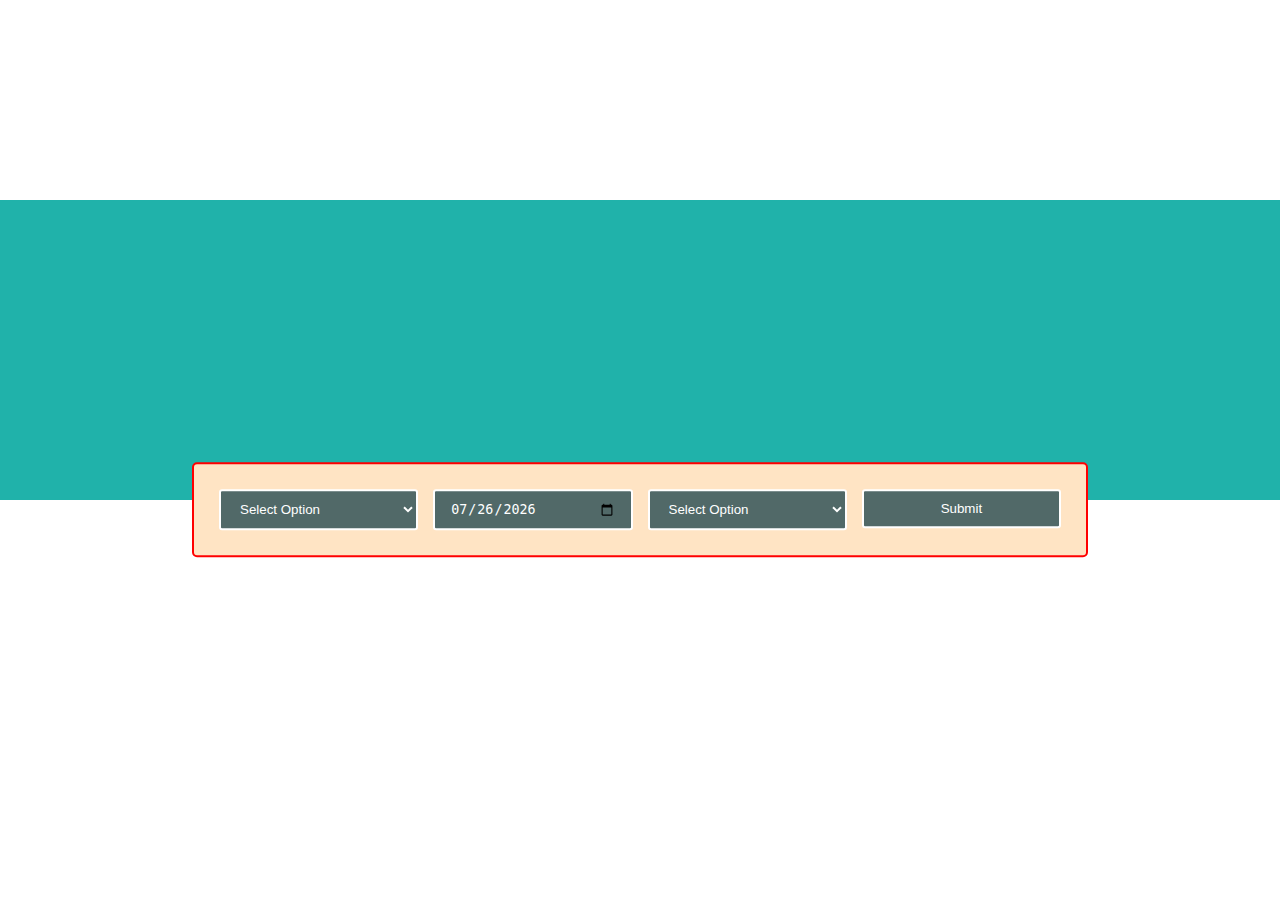
<file: bookingArea/index.html>
<!DOCTYPE html>
<html lang="en">
<head>
    <meta charset="UTF-8">
    <meta name="viewport" content="width=device-width, initial-scale=1.0">
    <title>Booking Area</title>
    <link rel="stylesheet" href="style.css">
</head>
<body>


    <div style="width: 100%; height: 200px;"></div>

    <div class="demo">
        <div class="mainSelectionArea">
            <div class="selectionArea">
    
                <form action="">
                    <div class="selectionItem">
                        <select name="" id="" required>
                            <option value="">Select Option</option>
                            <option value="">1</option>
                            <option value="">2</option>
                            <option value="">3</option>
                            <option value="">4</option>
                            <option value="">5</option>
                        </select>
                    </div>
                    <div class="selectionItem">
                        <input type="date" name="" id="date1" required>
                    </div>
                    <div class="selectionItem">
                        <select name="" id="">
                            <option value="">Select Option</option>
                            <option value="">1</option>
                            <option value="">2</option>
                            <option value="">3</option>
                            <option value="">4</option>
                            <option value="">5</option>
                        </select>
                    </div>
                    <div class="selectionItem">
                        <input type="submit" name="" id="">
                    </div>
                </form>
                
            </div>
        </div>
    
    </div>

        
    <script src="script.js"></script>
</body>
</html>
</file>
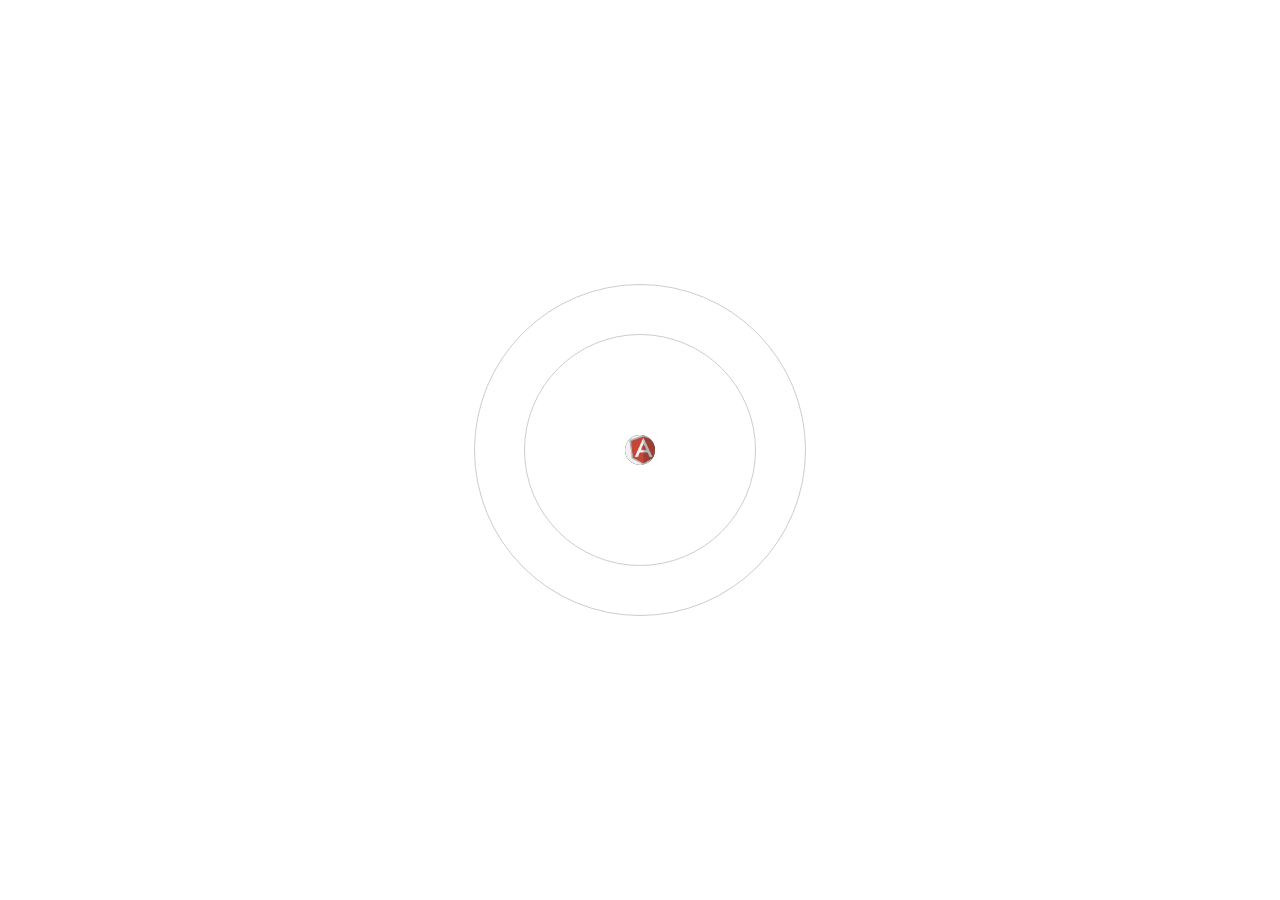
<file: circle-logo/index.html>
<!DOCTYPE html>
<html lang="en">
  <head>
    <meta charset="UTF-8" />
    <meta name="viewport" content="width=device-width, initial-scale=1.0" />
    <title>Document</title>
    <link rel="stylesheet" href="style.css" />
  </head>
  <body>
    <div class="main">
      <div class="circle">
        <!-- <img src="./logo1.png" alt=""> -->
      </div>
    </div>

    <div class="main1">
      <div class="circle1"></div>
    </div>
  </body>
</html>
</file>
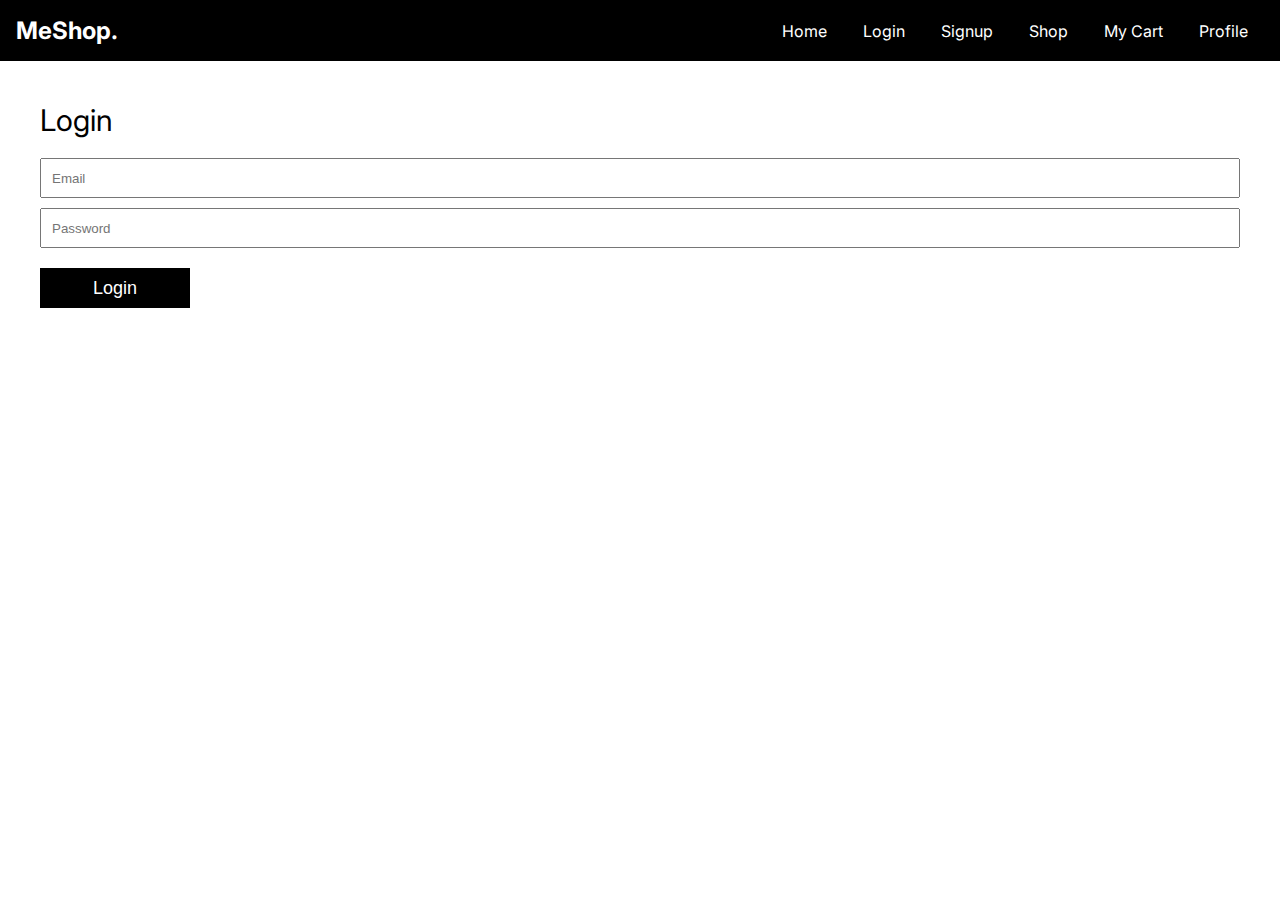
<file: eShoping-master/shop/index.html>
<!DOCTYPE html>
<html lang="en">
  <head>
    <meta charset="UTF-8" />
    <meta http-equiv="X-UA-Compatible" content="IE=edge" />
    <meta name="viewport" content="width=device-width, initial-scale=1.0" />
    <title>MeShop.</title>
    <link rel="stylesheet" href="styles.css" />
  </head>
  <body>
    <nav>
      <div class="brand">
        <a href="../index.html">MeShop.</a>
      </div>
      <div class="nav-items">
        <a href="../index.html">Home</a>
        <a href="../login/index.html">Login</a>
        <a href="../signup/index.html">Signup</a>
        <a href="../shop/index.html">Shop</a>
        <a href="../cart/index.html">My Cart</a>
        <a href="../profile/index.html">Profile</a>
      </div>
    </nav>

    <main>
      <aside>
        <section>
          <title>Rating</title>
          <input
            type="range"
            id="range"
            min="0"
            max="5"
            value="0"
            list="values"
          />
          <datalist id="values">
            <option value="0" label="0"></option>
            <option value="1"></option>
            <option value="2"></option>
            <option value="3"></option>
            <option value="4"></option>
            <option value="5" label="5"></option>
          </datalist>
        </section>
        <section>
          <title>Price Range</title>
          <ul>
            <li>
              <input id="0-25" type="checkbox" name="prange" value="0-25" />
              <label for="0-25">$0 to $25</label>
            </li>
            <li>
              <input id="25-50" type="checkbox" name="prange" value="25-50" />
              <label for="25-50">$25 to $50</label>
            </li>
            <li>
              <input id="50-100" type="checkbox" name="prange" value="50-100"/>
              <label for="50-100">$50 to $100</label>
            </li>
            <li>
              <input id="100on" type="checkbox" name="prange" value="100+"/>
              <label for="100on">$100 onwards</label>
            </li>
          </ul>
        </section>
      </aside>
      <main-content>
        <input id="search" type="text" placeholder="Search" />
        <div class="filters">
          <div id="all" class="filter active">All</div>
          <div id="men" class="filter">Mens</div>
          <div id="women" class="filter">Womens</div>
          <div id="jewellery" class="filter">Jewellery</div>
          <div id="electronics" class="filter">Electronics</div>
        </div>
        <section>
          <div class="items">
            <!-- <div class="item">
              <img src="tshirt.png" alt="Item" />
              <div class="info">
                <div style="margin-bottom: 10px;">Title</div>
                <div class="row">
                  <div class="price">$100</div>
                  <div class="sized">S,M,L</div>
                </div>
                <div class="colors">
                  Colors:
                  <div class="row">
                    <div class="circle" style="background-color: #000"></div>
                    <div class="circle" style="background-color: #4938af"></div>
                    <div class="circle" style="background-color: #203d3e"></div>
                  </div>
                </div>
                <div class="row">Rating:</div>
              </div>
              <button id="addBtn">Add to Cart</button>
            </div> -->
          </div>
        </section>
      </main-content>
    </main>
    <script src="./script.js"></script>
  </body>
</html>
</file>
<file: bookingArea/style.css>
*{
    margin: 0;
    padding: 0;
    box-sizing: border-box;
    scroll-behavior: smooth;
}
html,body{
    height: 100%;
    width: 100%;
}

.demo{
    width: 100%;
    height: 300px;
    background-color: lightseagreen;
    position: relative;
}




.mainSelectionArea{
    width: 100%;
    display: flex;
    justify-content: center;
    position: absolute;
    left: 50%;
    bottom:  0%;
    transform: translate(-50%,60%);
}
.selectionArea{
    width: 70%;
    padding: 20px 20px;
    border: 2px solid red;
    background-color: bisque;
    border-radius: 5px;

}
.selectionArea form{
    display: flex;
    gap: 5px;
}

.selectionItem{
    width: 100%;
    padding: 5px;
}

.selectionItem select, input{
    width: 100%;
    padding: 10px 15px;
    outline: none;
    border: 2px solid;
    border-radius: 3px;
    background-color: rgb(81, 105, 104);
    color: #fff;
    cursor: pointer;
}


/* responsive design */




@media(max-width:600px){
    .selectionArea form{
        display: grid;
        grid-template-columns: repeat(2,1fr);
    }
    .selectionItem{
        width: 100%;
    }
}

@media(max-width:480px){
    .selectionArea form{
        display: grid;
        grid-template-columns: repeat(1,1fr);
    }
    .selectionItem{
        width: 100%;
    }
}
</file>
<file: circle-logo/style.css>
/* body{
    background:black;
  } */
  
  .main{
    width:330px;
    height:330px;
    border:1px solid #CCC;
    position:absolute;
    top:0; bottom:0; left:0;right:0;
    margin:auto;
    border-radius:50%; 
  }
  
  .circle{
    width:30px;
    height:30px;
    /* background:cyan; */
    background-image: url(./logo1.png);
    background-size: cover;
    border-radius:50%;
    position:absolute;
    top:0; bottom:0; left:0;right:0;
    overflow:hidden;
    margin:auto;
    animation: circle 8s linear infinite;
  }
  
  @keyframes circle{
    0%{
      transform:rotate(0deg)
                translate(-165px)
                rotate(0deg);
    
    }
    100%{
      transform:rotate(360deg)
                translate(-165px)
                rotate(-360deg);
    }
  }
  @keyframes circle1{
    0%{
      transform:rotate(0deg)
                translate(-115px)
                rotate(0deg);
    
    }
    100%{
      transform:rotate(360deg)
                translate(-115px)
                rotate(-360deg);
    }
  }
  
  

  .main1{
    width:230px;
    height:230px;
    border:1px solid #CCC;
    position:absolute;
    top:0; bottom:0; left:0;right:0;
    margin:auto;
    border-radius:50%; 
  }
  
  .circle1{
    width:30px;
    height:30px;
    background:rgb(255, 0, 0);

    background-image: url(./logo2.png);
    background-size: cover !important;

    border-radius:50%;
    position:absolute;
    top:100px; bottom:100px; left:100px;right:100px ;
    overflow:hidden;
    margin:auto;
    animation: circle1 10s linear infinite;
  }
</file>
<file: eShoping-master/shop/styles.css>
@import url("https://fonts.googleapis.com/css2?family=Inter:wght@100;200;300;400;500;600;700;800;900&display=swap");

* {
  padding: 0;
  margin: 0;
  box-sizing: border-box;
  scroll-behavior: smooth;
}

body {
  font-family: "Inter", sans-serif;
  overflow-x: hidden;
}

a {
  color: white;
  text-decoration: none;
}

ul {
  list-style: none;
}

input[type="range"] {
  width: 100%;
  height: 2px;
  margin: 1rem auto;
}

datalist {
  display: flex;
  justify-content: space-between;
  color: white;
  width: 100%;
}

nav {
  display: flex;
  justify-content: space-between;
  align-items: center;
  color: white;
  position: sticky;
  z-index: 100;
  top: 0;

  background-color: #526BEA;
  border-bottom: 1px solid white;
  padding: 1rem;
  font-size: 1rem;
}

nav .brand {
  font-size: 1.5rem;
  font-weight: bold;
}

nav .nav-items a {
  margin: 0 1rem;
}

main {
  display: flex;
}

main aside {
  flex: 0.2;
  background-color: #526BEA;
  color: white;
  height: 100vh;
  position: fixed;
  padding-top: 1rem;
  width: 11rem;
  padding-bottom: 80px;
  overflow-y: scroll;
}

main main-content {
  display: block;
  width: 100%;
  margin-left: 11rem;
}

aside section {
  padding: 1rem;
  border-bottom: 1px solid white;
}

aside section:last-child {
  border-bottom: none;
}

aside section title {
  display: block;
  font-size: 1.5rem;
  margin-bottom: 1rem;
}

aside section li {
  margin-bottom: 0.75rem;
}

aside section label {
  cursor: pointer;
  margin-left: 0.25rem;
}

main-content {
  padding: 1rem;
  position: relative;
}

main-content input {
  padding: 1rem;
  width: 100%;
  position: relative;
  font-size: 1rem;
}

main-content .filters {
  display: flex;
  flex-flow: row wrap;
  margin-top: 1rem;
  gap: 1rem;
}

main-content .filter {
  flex: 1;
  text-align: center;
  padding: 0.5rem 1rem;
  border: 1px solid black;
  cursor: pointer;
}

main-content .active {
  background-color: black;
  color: white;
}

main-content section {
  margin-top: 1.2rem;
}

main-content section title {
  display: block;
  font-size: 1.5rem;
}
/* The slider itself */


main-content .items {
  display: flex;
  flex-flow: row wrap;
  justify-content: space-evenly;
  padding: 1rem 0;
  gap: 1rem;
}

main-content .items .item {
  border: 1px solid black;
  width: 230px;
  display: flex;
  flex-direction: column;
  justify-content: space-between;
}

.itemImage {
  padding: 10px;
  max-width: 100%;
  height: 250px;
  position: relative;
}
.itemImage img{
  width: 100%;
  height: 100%;
  object-fit: contain;
}

main-content .items .item .row {
  display: flex;
  justify-content: space-between;
}

main-content .items .item .info {
  padding: 1rem;
}

main-content .items .item button {
  width: 100%;
  border-radius: none;
  border: none;
  padding: 1rem;
  font-size: 1rem;
  color: white;
  background-color: black;
  cursor: pointer;
}

main-content .items .item .colors {
  display: flex;
  margin: 1rem 0;
}

main-content .items .item .circle {
  width: 20px;
  height: 20px;
  border-radius: 100%;
  margin: 0 5px;
}


.description{
  /* background-color: red; */
  width: 100%;
  height: 100%;
  display: none;
  position: absolute;
  background-color: rgba(0, 0, 0, 0.632);
  top: 0;
  left: 0;
}
.description p{
  text-align: left;
  color: #fff;
  padding: 2px;
}

.itemImage:hover .description{
  display: block;
}
</file>
